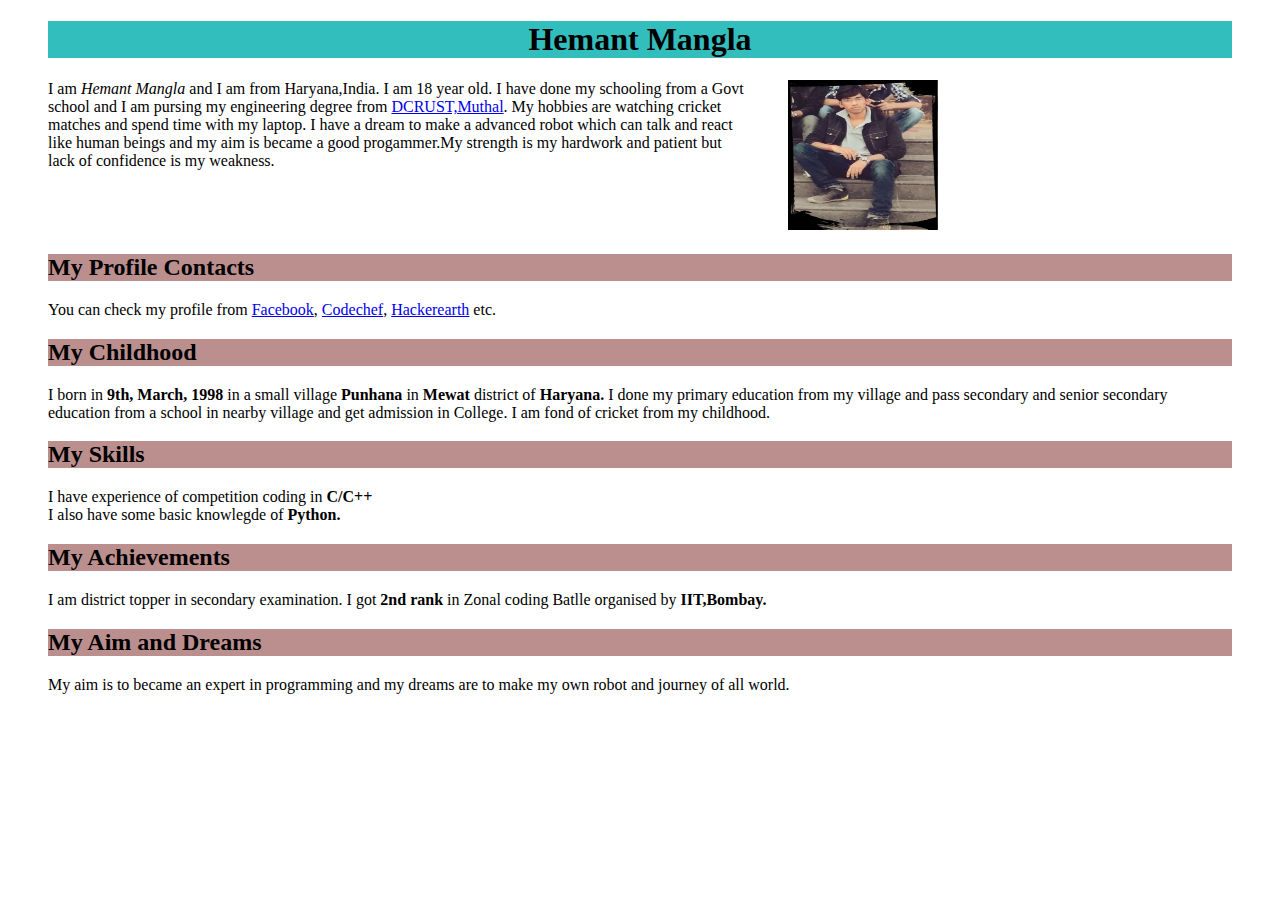
<file: stage1/index.html>
<!DOCTYPE html>
<html>

  <head>
    <title class="title">Hemant Mangla</title>
    <link rel="stylesheet" type="text/CSS"
    href="style.css">
  </head>
  <div class="main">
      <h1 class="header">Hemant Mangla</h1>
      <div class="me">
        <div class="Description">I am <em>Hemant Mangla</em> and I am from Haryana,India. I am 18 year old. I have done
        my schooling from a Govt school and I am pursing my engineering degree from <a href="http://dcrustm.ac.in/">DCRUST,Muthal</a>. My hobbies are watching cricket matches and spend time with my laptop.
        I have a dream to make a advanced robot which can talk and react like human beings and my aim is became a
        good progammer.My strength is my hardwork and patient but lack of confidence is my weakness.</div>
        <div class="MyImage"><img src="my.jpg" alt="Hemant" height="150" width="150"></div>
      </div>
      <div class="box2">
        <div class="title"><h2>My Profile Contacts</h2></div>
        <div class="description">You can check my profile from <a href="https://www.facebook.com/himanshu.mangla.509">Facebook</a>, <a href="https://www.codechef.com/users/hemant_1996">Codechef</a>, <a href="https://www.hackerearth.com/@hemantmangla78">Hackerearth</a> etc.</div>
      </div>
      <div class="box2">
        <div class="title"><h2>My Childhood</h2></div>
        <div class="description">I born in <b>9th, March, 1998</b> in a small village <b>Punhana</b> in <b>Mewat</b> district of <b>Haryana.</b>
        I done my primary education from my village and pass secondary and senior secondary education from a school in nearby village and
        get admission in College. I am fond of cricket from my childhood.</div>
      </div>
      <div class="box2">
        <div class="title"><h2>My Skills</h2></div>
        <div class="description">I have experience of competition coding in <b>C/C++</b><br>I also have some basic knowlegde of <b>Python.</b></div>
      </div>
      <div class="box2">
        <div class="title"><h2>My Achievements</h2></div>
        <div class="description">I am district topper in secondary examination. I got <b>2nd rank</b> in Zonal coding Batlle organised by <b>IIT,Bombay.</b> </div>
      </div>
      <div class="box2">
        <div class="title"><h2>My Aim and Dreams</h2></div>
        <div class="description">My aim is to became an expert in programming and my dreams are to make my own robot and journey of all
        world.</div>
      </div>
</div>
</html>
</file>
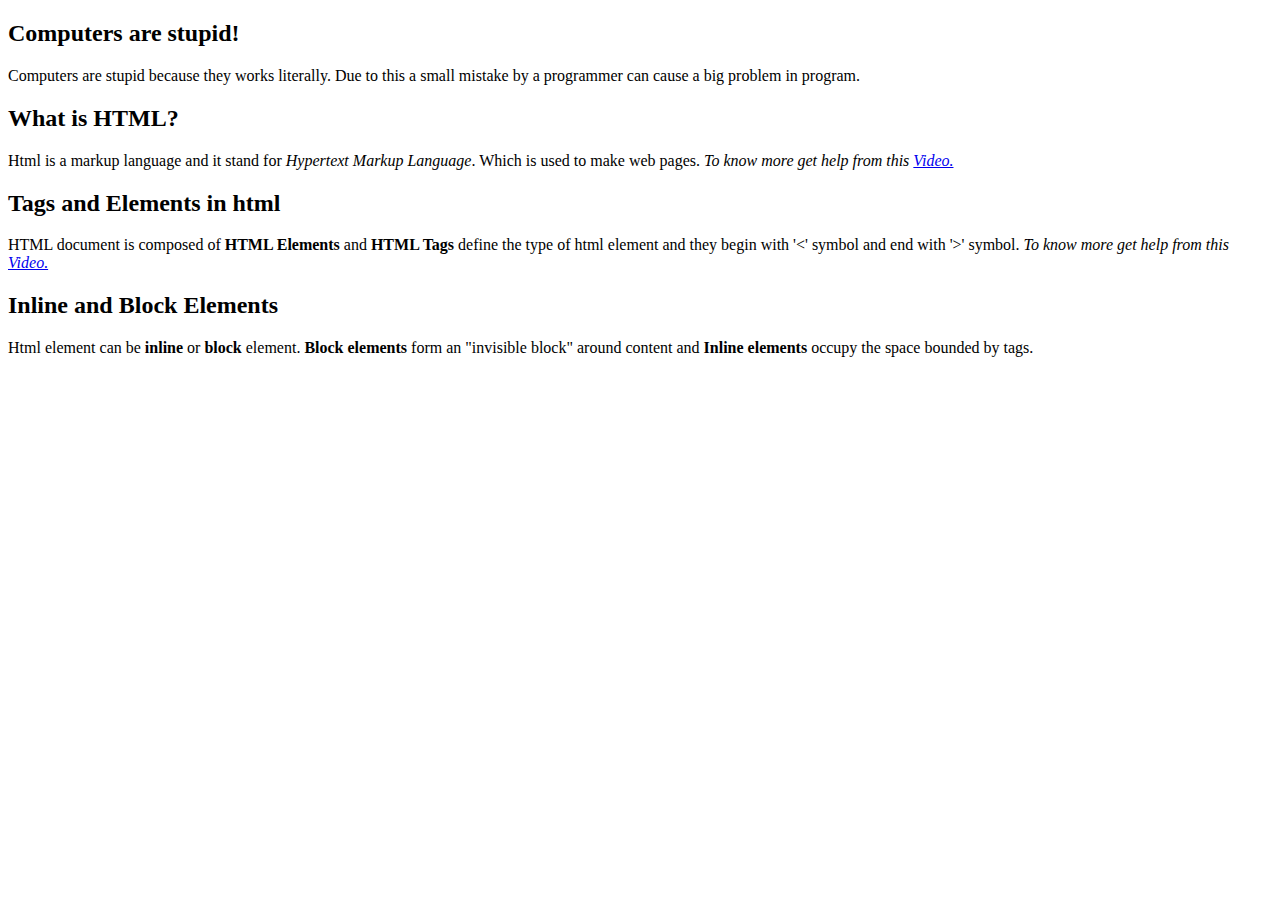
<file: stage0.html>
<!DOCTYPE html>
<html>
    <head>
        <title>Intro to html</title>
    </head>
    <body>
        <h2>Computers are stupid!</h2>
            <p>Computers are stupid because they works literally. Due to this a small mistake by a programmer can cause a big
               problem in program.</p>
        <h2>What is HTML?<br></h2>
            <p>Html is a markup language and it stand for <em>Hypertext Markup Language</em>. Which is used to make web pages.
             <em>To know more get help from this <a href="https://www.udacity.com/course/viewer#!/c-nd000/l-3873828673/m-48724340">Video.</a></em></p>
        <h2>Tags and Elements in html</h2>
            <p>HTML document is composed of <b>HTML Elements</b> and <b>HTML Tags</b> define the type of html element and they begin with '<' symbol and end with '>' symbol.
               <em>To know more get help from this <a href="https://www.udacity.com/course/viewer#!/c-nd000/l-3873828673/m-48723444">Video.</a></em> </p>
        <h2>Inline and Block Elements</h2>
            <p>Html element can be <b>inline</b> or <b>block</b> element. <b>Block elements</b> form an "invisible block" around content and <b>Inline elements</b>
              occupy the space bounded by tags.</p>
    </body>
</html>
</file>
<file: stage1/style.css>
.Description{
  max-width: 700px;
  margin-right: 40px;

}
.MyImage{
  max-width: 200px;
  width: 100px;
}
.me{
   display: flex;
}
.title{
  background-color: rosybrown;
}
.header{
  text-align: center;
  background-color: #33bebe;
}
.main{
  padding: 40px;
  padding-top: 0px;
}
*{
  /*outline: 1px solid red !important;*/
   -webkit-box-sizing: border-box;
   -moz-box-sizing: border-box;
   -ms-box-sizing: border-box;
   box-sizing: border-box;
}
</file>
